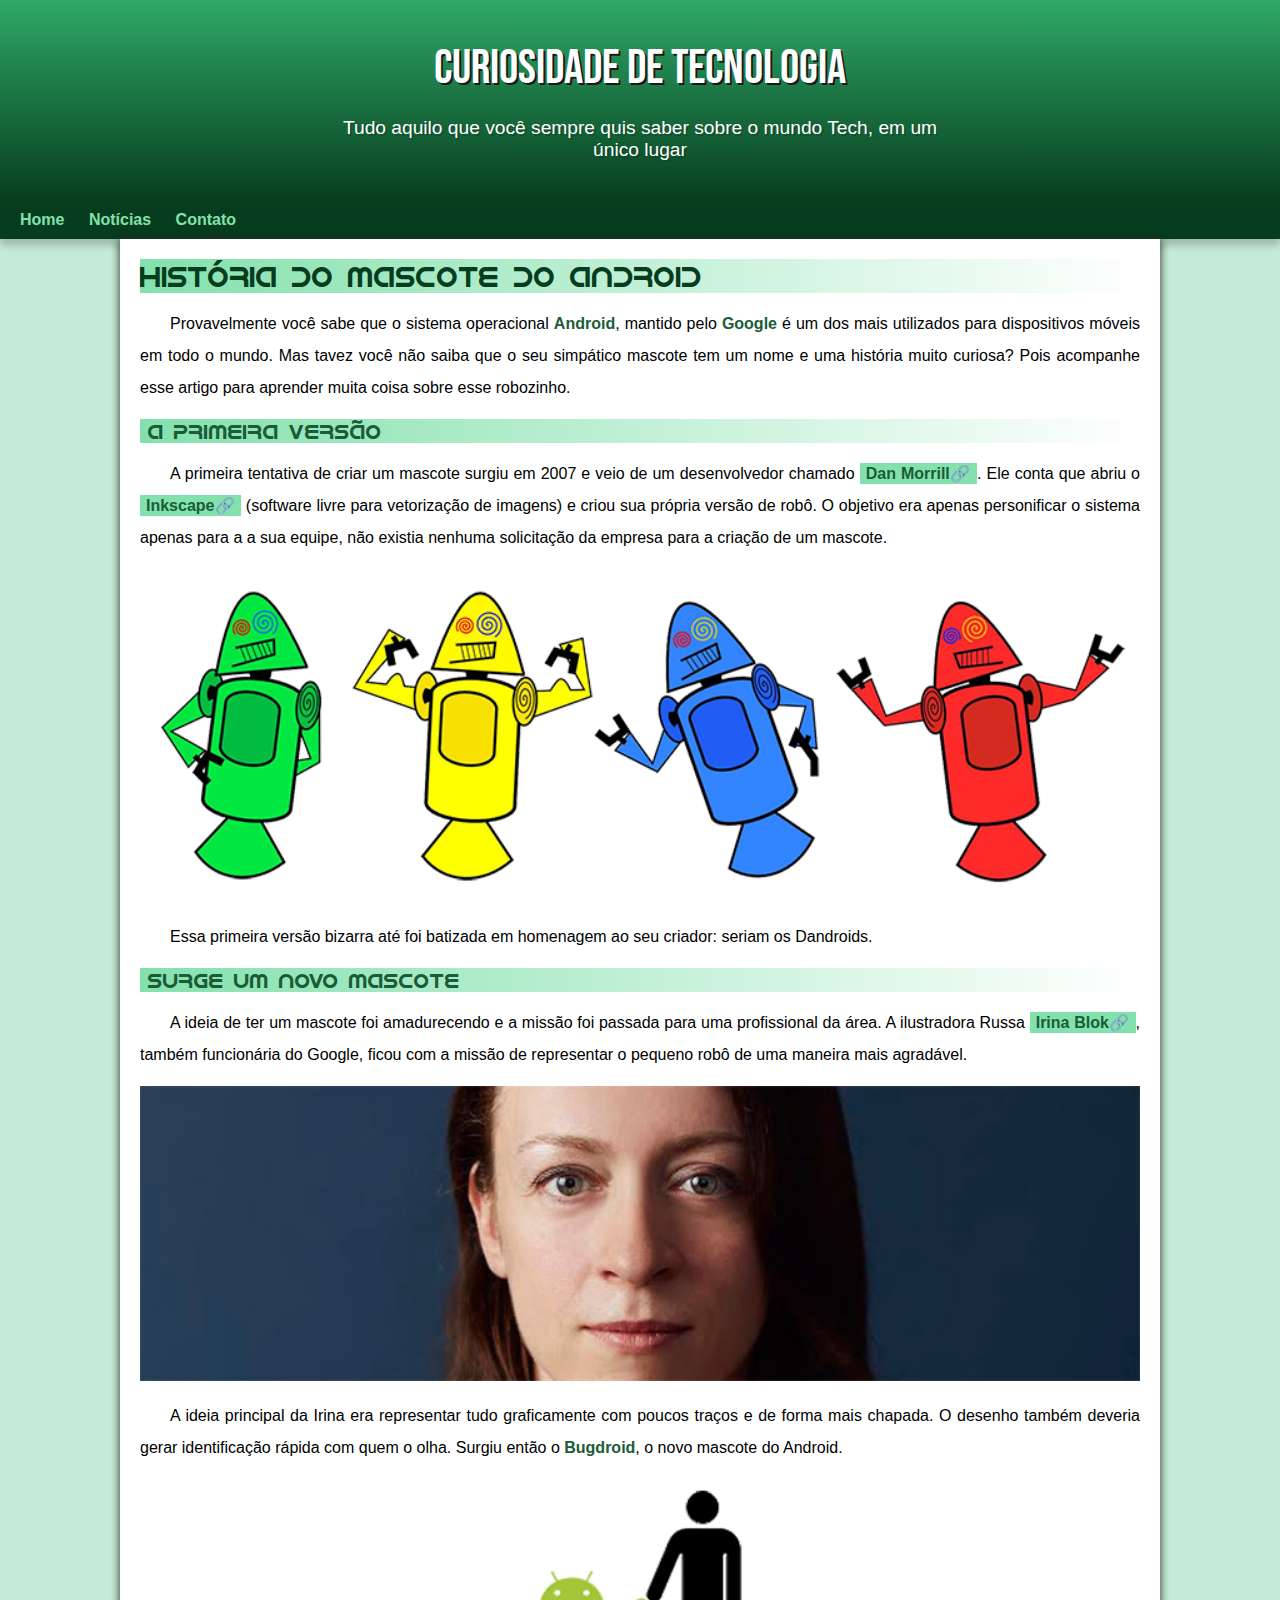
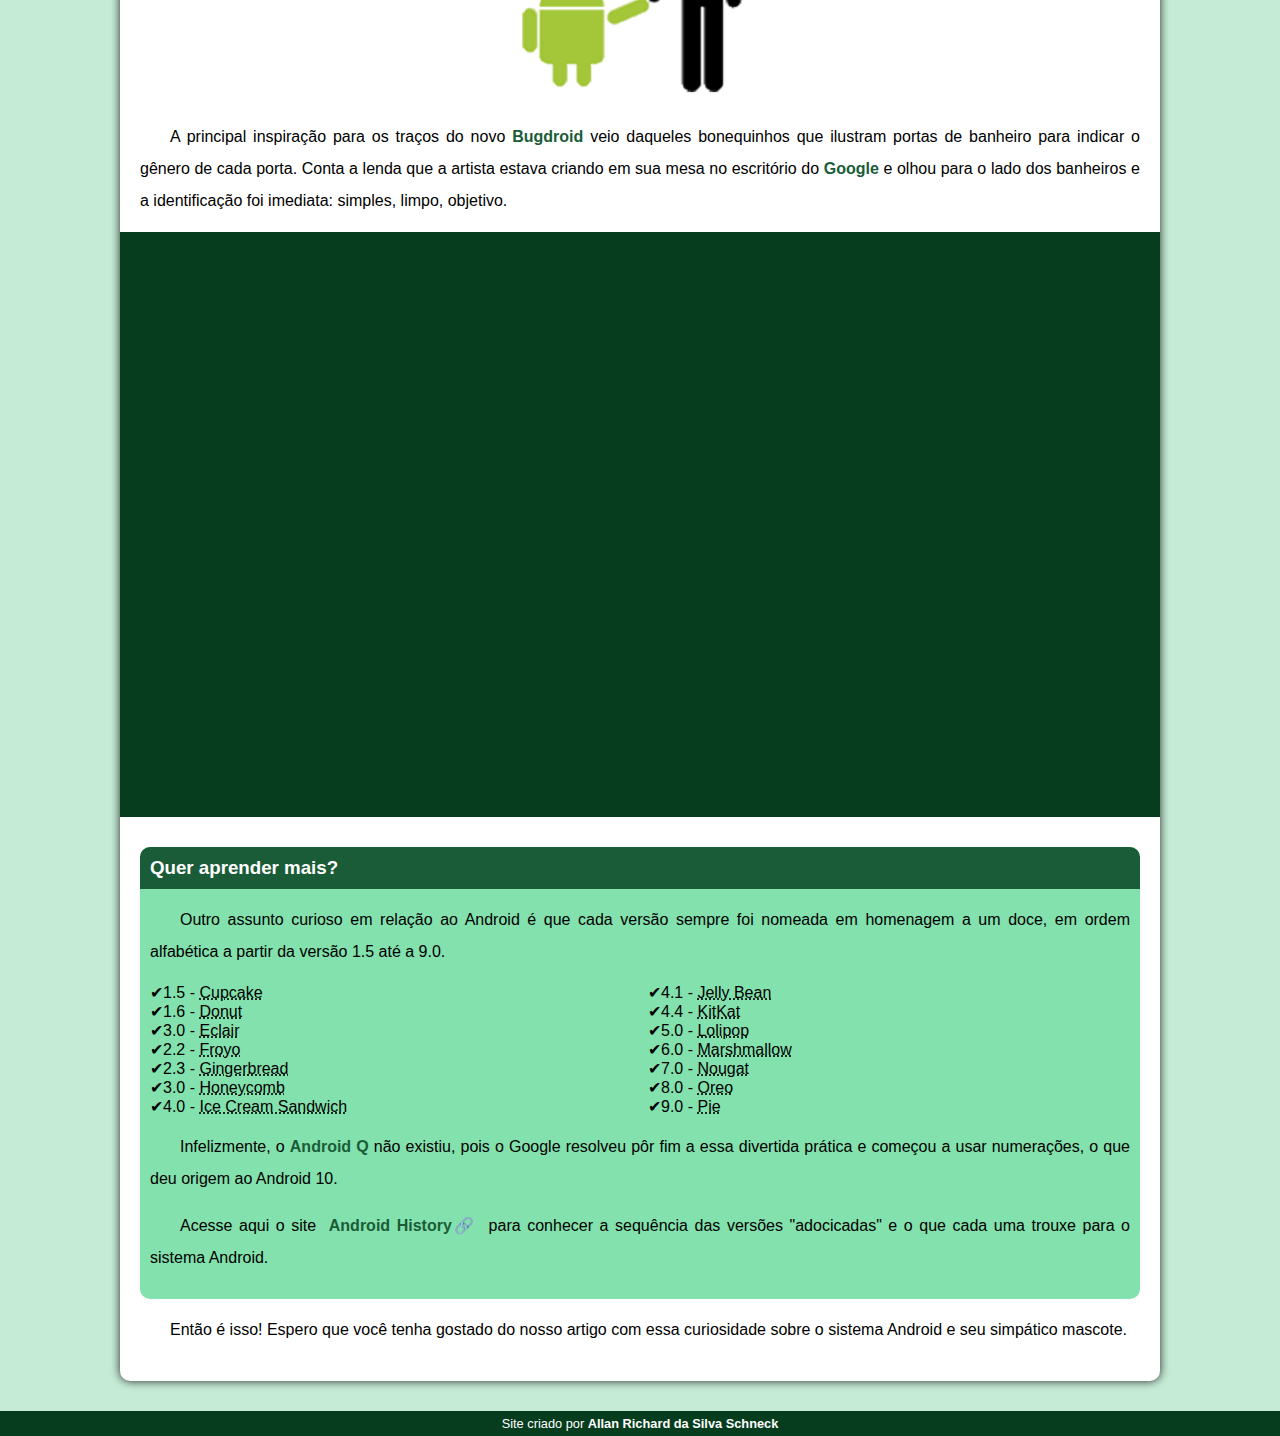
<file: index.html>
<!DOCTYPE html>
<html lang="pt-br">
<head>
    <meta charset="UTF-8">
    <meta name="viewport" content="width=device-width, initial-scale=1.0">
    <link rel="shortcut icon" href="pacote-projeto-d010/imagens/favicon.ico" type="image/x-icon">
    <link rel="stylesheet" href="style.css">
    <title>Como surgiu o mascote do android?</title>
</head>
<body>
    <header>
        <h1>
            Curiosidade de Tecnologia
        </h1>
        <p>Tudo aquilo que você sempre quis saber sobre o mundo Tech, em um único lugar</p>
    </header>   
    <nav>
        <a href="#">Home</a>
        <a href="#">Notícias</a>
        <a href="#">Contato</a>
    </nav>  
    <main>
        <article>
            <h1>História do Mascote do Android</h1>

        <p>Provavelmente você sabe que o sistema operacional <strong>Android</strong>, mantido pelo <strong>Google</strong> é um dos mais utilizados para dispositivos móveis em todo o mundo. Mas tavez você não saiba que o seu simpático mascote tem um nome e uma história muito curiosa? Pois acompanhe esse artigo para aprender muita coisa sobre esse robozinho.</p>

        <h2>A primeira versão</h2>

        <p>A primeira tentativa de criar um mascote surgiu em 2007 e veio de um desenvolvedor chamado <a href="https://androidcommunity.com/dan-morrill-shows-us-the-android-mascot-that-almost-was-20130103/" target="_blank" class="externo">Dan Morrill</a>. Ele conta que abriu o <a href="https://inkscape.org/" target="_blank" class="externo">Inkscape</a> (software livre para vetorização de imagens) e criou sua própria versão de robô. O objetivo era apenas personificar o sistema apenas para a a sua equipe, não existia nenhuma solicitação da empresa para a criação de um mascote.</p>
            
        <picture>
            <source media="(max-width: 670px)" srcset="pacote-projeto-d010/imagens/dan-droids-pq.png">
            <img src="pacote-projeto-d010/imagens/dan-droids.png" alt="primeio mascote de android"></picture>

        <p>Essa primeira versão bizarra até foi batizada em homenagem ao seu criador: seriam os Dandroids.</p>

        <h2>Surge um novo mascote</h2>

        <p>A ideia de ter um mascote foi amadurecendo e a missão foi passada para uma profissional da área. A ilustradora Russa <a href="https://www.irinablok.com/" target="_blank" class="externo">Irina Blok</a>, também funcionária do Google, ficou com a missão de representar o pequeno robô de uma maneira mais agradável.</p>

        <picture>
            <source media="(max-width: 670px)" srcset="pacote-projeto-d010/imagens/irina-blok-pq.jpg">
            <img src="pacote-projeto-d010/imagens/irina-blok.jpg" alt="foto Irina Blok criadora do bugdroid"></picture>

        <p>A ideia principal da Irina era representar tudo graficamente com poucos traços e de forma mais chapada. O desenho também deveria gerar identificação rápida com quem o olha. Surgiu então o <strong>Bugdroid</strong>, o novo mascote do Android.</p>

        <img src="pacote-projeto-d010/imagens/bugdroid.png" class="pequena" alt="bugdroid">

        <p>A principal inspiração para os traços do novo <strong>Bugdroid</strong> veio daqueles bonequinhos que ilustram portas de banheiro para indicar o gênero de cada porta. Conta a lenda que a artista estava criando em sua mesa no escritório do <strong>Google</strong> e olhou para o lado dos banheiros e a identificação foi imediata: simples, limpo, objetivo.</p>

        <div class="video"><iframe width="560" height="315" src="https://www.youtube.com/embed/l2UDgpLz20M?si=uj6Z5UM2AzLuvdKL" title="YouTube video player" frameborder="0" allow="accelerometer; autoplay; clipboard-write; encrypted-media; gyroscope; picture-in-picture; web-share" referrerpolicy="strict-origin-when-cross-origin" allowfullscreen></iframe></div><!--Utilizando DIV para organizar o video no main-->
        
    
        <aside>
            <h3>Quer aprender mais?</h3>
            <p>Outro assunto curioso em relação ao Android é que cada versão sempre foi nomeada em homenagem a um doce, em ordem alfabética a partir da versão 1.5 até a 9.0.</p>
            <ul>
                <li>1.5 - <abbr title="Bolo de copo">Cupcake</abbr></li>
                <li>1.6 - <abbr title="Rosquinha">Donut</abbr></li>
                <li>3.0 - <abbr title="Bomba">Eclair</abbr></li>
                <li>2.2 - <abbr title="Iogurte congelado">Froyo</abbr></li>
                <li>2.3 - <abbr title="Biscoito de gengibre">Gingerbread</abbr></li>
                <li>3.0 - <abbr title="Favo de mel">Honeycomb</abbr></li>
                <li>4.0 - <abbr title="Sanduíche de sorvete">Ice Cream Sandwich</abbr></li>
                <li>4.1 - <abbr title="JUJUBA">Jelly Bean</abbr></li>
                <li>4.4 -  <abbr title="KitKat">KitKat</abbr></li>
                <li>5.0 -  <abbr title="Pirulito">Lolipop</abbr></li>
                <li>6.0 -  <abbr title="Marshmello">Marshmallow</abbr></li>
                <li>7.0 -  <abbr title="Torrone">Nougat</abbr></li>
                <li>8.0 -  <abbr title="Oreo">Oreo</abbr></li>
                <li>9.0 -  <abbr title="torta">Pie</abbr></li>
            </ul>
            <p>
                Infelizmente, o <strong>Android Q</strong> não existiu, pois o Google resolveu pôr fim a essa divertida prática e começou a usar numerações, o que deu origem ao Android 10. </p>
                <p>Acesse aqui o site <a class="externo" href="https://www.android.com/intl/pt-BR_br/history/" target="_blank">Android History</a> para conhecer a sequência das versões "adocicadas" e o que cada uma trouxe para o sistema Android.</p>
        </aside>

        <p>Então é isso! Espero que você tenha gostado do nosso artigo com essa curiosidade sobre o sistema Android e seu simpático mascote.</p>
    </article>


    </main>    
<footer>Site criado por <a href="">Allan Richard da Silva Schneck</a></footer>
</body>
</html>
</file>
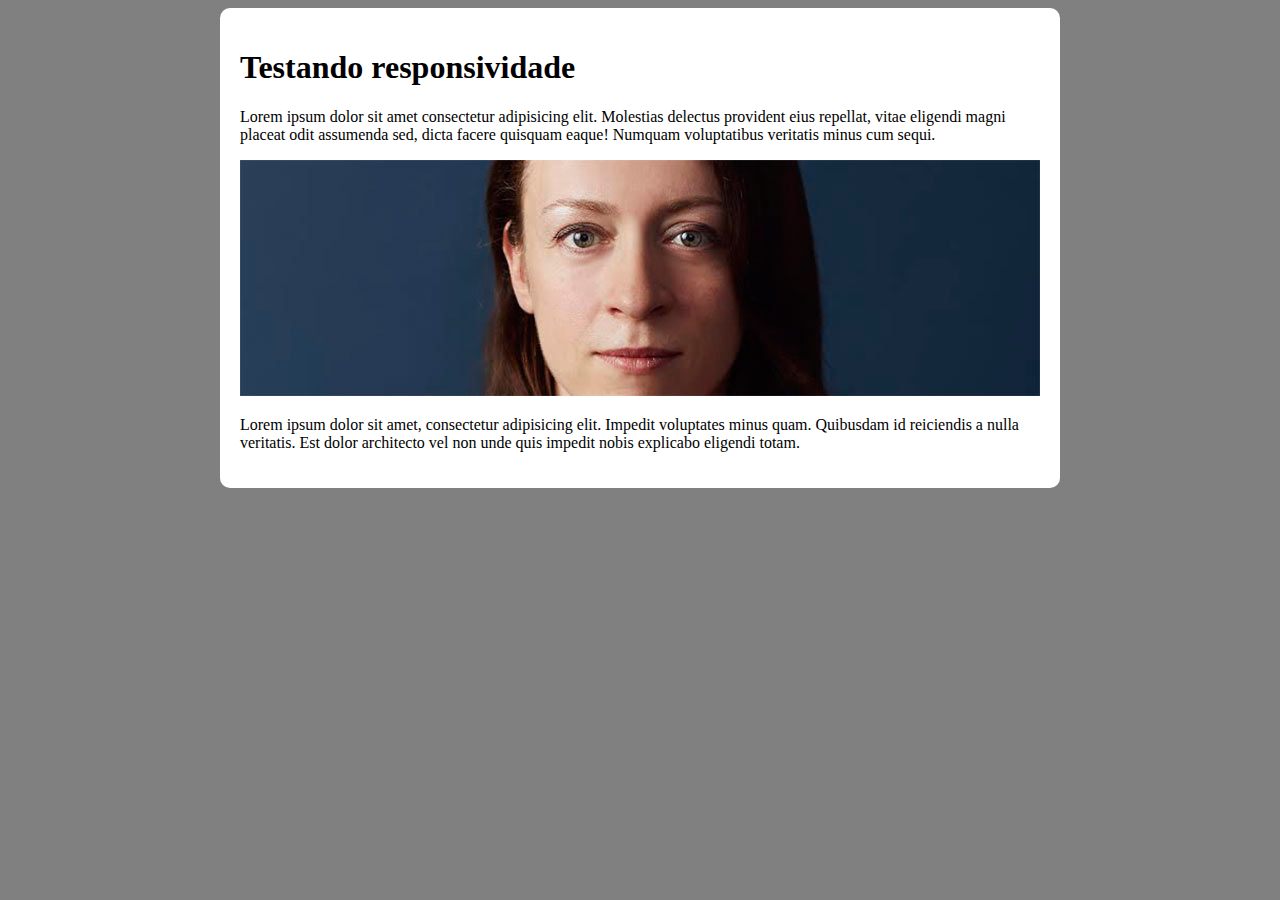
<file: responsivo.html>
<!DOCTYPE html>
<html lang="pt-br">
<head>
    <meta charset="UTF-8">
    <meta name="viewport" content="width=device-width, initial-scale=1.0">
    <title>Document</title>
    <style>
        body{
            background-color: gray;
            main{
                background-color: white;
                padding: 20px;
                border-radius: 10px;
                min-width: 280px;/*alargura maxima de celulares antigos*/
                max-width: 800px;
                margin: auto;
            }
            img{
                width: 100% ;
            }
        }
    </style>
</head>
<body>
    <main>
        <h1>Testando responsividade</h1>
        <p>Lorem ipsum dolor sit amet consectetur adipisicing elit. Molestias delectus provident eius repellat, vitae eligendi magni placeat odit assumenda sed, dicta facere quisquam eaque! Numquam voluptatibus veritatis minus cum sequi.</p>
        <picture>
            <source media="(max-width: 800px)" srcset="pacote-projeto-d010/imagens/irina-blok-pq.jpg">
            <img src="pacote-projeto-d010/imagens/irina-blok.jpg" alt="Irina Blok"></picture>
        <p>Lorem ipsum dolor sit amet, consectetur adipisicing elit. Impedit voluptates minus quam. Quibusdam id reiciendis a nulla veritatis. Est dolor architecto vel non unde quis impedit nobis explicabo eligendi totam.</p>
    </main>
</body>
</html>
</file>
<file: style.css>
@charset "UTF-8";
@import url('https://fonts.googleapis.com/css2?family=Bebas+Neue&display=swap');
@font-face {
    font-family: "Android";
    src: url('pacote-projeto-d010/fontes/idroid.otf') format('opentype');
    font-weight: normal;
}
/* material de estudo SOBRE:
    MARGEM
    ORGANIZAÇÃO EM VARIAVEL
    TRANSIÇÃO
    EMOJI COMO SÍMBOLO DE LISTAS (OBS:funciona somente no chrome/Opera/Microsoft Edge)
    RESPONSIVIDADE
    ORGNIZAÇÃO DE TAMANHOS
    */
:root{
    --cor0: #c5ebd6;
    --cor1: #83e1ad;
    --cor2: #3ddc84;
    --cor3: #2fa866;
    --cor4: #1a5c37;
    --cor5: #063d1e ; /*variaveis de cor exemplo de usar variaveis em html5*/
    --fonte_padrao: Arial,Helvetica,sans-serif; 
    --fonte_destaque: Bebas Neue, cursive;
    --fonte_android: 'Android', cursive;    
}
*{
    
    margin: 0%;
    padding: 0%;
}
body{
    background-color: var(--cor0);
    font-family: var(--fonte_padrao);
}       
a.externo::after{
content: '\1F517';
}
header{
    padding-top: 40px;
    text-align: center;
    min-height: 150px;
    background-image: linear-gradient(to bottom, var(--cor3), var(--cor5));
}/*cabeçalho da pagina 
alinhado com text-align 
colorido com degradê
altura min de 150px
e um padding top de 40px
    */
header  h1{
    font-weight: normal;
    text-shadow: 2px 2px 0px rgb(26, 26, 26)  ;
    font-size: 3em;
    margin-bottom: 20px;
    font-family: var(--fonte_destaque);
    color: white
}
/*TITULOS CABEÇALHOS

font_weight: normal para deixar o formato de tamanho da fonte normal
text-shadow usado com o devtools para criar um sombra
font-size 3em para deixar em um altura maior
margin-bottom para ter um espaço do lado de baixo como uma linha
font-family para determinar qual sera a font utilizada na escrita
*/
header > p{
    text-shadow: 2px 2px 0px rgba(26, 26, 26, 0.26)  ;
    font-family: var(--fonte_padrao);
    font-size: 1.2em;
    max-width: 600px;
    padding-right: 10px;
    padding-left: 10px;
    margin: auto;
    color: white;
    padding-bottom: 40px;
}
/*PARAGRÁFOS CABEÇALHO

text-shadow para fazer sombra com ajuda do DevTools
font_family: para determinar o tipo de fonte novamente também utilizando variaveis ja determinadas
font-size novamente determinando altura da fonte
max-width determinar a largura maxima que o texto irá preencher
padding right para determinar o preenchimento direito dentro da caixa
padding left para determinar o preenchimento esquerdo dentro da caixa
margin auto para centralizar os itens
margint buttom para ter um espaçamento entre a caixa abaixo
 
*/
nav{
    box-shadow: 0px 7px 7px rgba(0, 0, 0, 0.192);
    padding: 10px;
    background-color: var(--cor5);
}
/* MENU DE NAVEGAÇÃO
box-shadow criar uma sobra na caixa
paddding preenchimento da caixa


*/
nav > a{
    border-radius: 5px;
    font-weight: bold;
    color: var(--cor1);
    padding: 10px;
    text-decoration: none;
    transition-duration: 1s;
}
/*link da NAVEGAÇÃO

border-radius para deixar mais arredondado
font-weight para dar um contraste
padding para preencher melhor
text-decoration none para remover o sublinhado
transition-duration 1s para deixar mais suave na vizibilidade

*/
nav > a:hover{

    background-color: var(--cor3);
    padding: 10px;
    text-decoration: none;
}
/*link da NAVEGAÇÃO quando passados
text-decoration permanece none para não sublinhar
padding
color diferente em tons mais claros para deixar uma sensação de iluminar 


*/
main{
    margin: auto;
    padding: 20px;
    box-shadow: 0px 0px 10px rgb(37, 37, 37);
    max-width: 1000px;
    margin-bottom: 30px;
    border-radius: 0px 0px 10px 10px;
    min-width: 300px;
    background-color: white;
}
/*
CONTEÚDO PRINCIPAL

margin auto para alinha ao centro
padding para preencher melhor 
box-shadow para suavizar o branco 
bg branco
min-width: 300px Já que celulares menores são 320px
margin-bottom para deixar um margem abaixo do segundo conteudo
border radius para deixar arredondado lugares específicos

*/
main  h1{
    font-weight: normal;
    color: var(--cor5);
    font-family: var(--fonte_android);
    font-size: 1.8em;
    background-image: linear-gradient(to right, var(--cor1), transparent);
}
/*
TITULOS DO CONTEÚDO PRINCIPAL

font-weight: normal por conta que h1 já tem muito destaque
color 5 por ser a mais escura e dar contraste sobre o branco
font-size 1.8em para aumentar o tamanho da fonte
background color degradê de cor fraca até transparente
de modo que deixe a fonte forte suavizar com o bg

*/
main  h2{
    font-weight: normal;
    color: var(--cor4);
    font-family: var(--fonte_android);
    font-size: 1.3em;
    background-image: linear-gradient(to right, var(--cor1), transparent);
    text-indent: 8px;
}
/*
SUBTÍTULO DO CONTEUDO PRINCIPAL

font-weight normal 
color 4 por ser fraca comparada a 5
font-size 1.3 aumentar o tamanho
bg da mesma forma que o h1 
text indent para deixar um espaço na primeira linha como um paragrafo

*/
main p{
    font-size: 1em;
    margin: 15px 0px;
    text-align: justify;
    text-indent: 30px;
    line-height: 2em;
}
/*PARAGRAFOS DO CONTEÚDO PRINCIPAL

font-size: 1em
margin: 15px 0px | paradeixar bordas de cima e baixo 15px de espaçamento
text-algn justify para justificar o texto
text-indent para deixar um espaço na primeira linha do parágrafo
line-height: 2 em altura da linha
*/
main strong{
    color: var(--cor4);
    font-weight: bold;
}
/*DESTAQUE DO CONTEÚDO PRINCIPAL
color 4
font-weight: negrito

*/
main a{
    text-decoration: none;
    color: var(--cor4);
    font-weight: bold;
    background-color: var(--cor1);
    padding: 2px 6px;
}
/*LINKS CONTEÚDO PRINCIPAL
text decoration: none
cor 4
fonte calibre negrito
bg cor 1
padding 2px 6px | para deixar a prencher 2px em cima e baixo e 6 px direita e esquerda
*/
main a:hover{
    color: var(--cor5);
    text-decoration: underline;
}
/*
cor 5
sublinhar ao passar o mouse
*/
main img{
    width: 100%;
}
/*imagens CONTEUDO PRINCIPAL
100% largura
*/
main img.pequena{
    display: block;
    max-width: 350px;
    margin: auto;
}
/*bugdroid config img
display block para se comportar como bloco
max-width 350px para quebrar img
margin auto para alinhar ao centro
*/
div.video{
    background-color: var(--cor5); 
    padding: 20px; 
    margin: 0px -20px 30px -20px;
    padding-bottom: 56.5%;
    position: relative; 
}
/*VIDEO CONTEUDO PRINCIPAL quadro
podemos utilizar essa gambiarra para ajustar os videos do youtube ou vimeo
basta deixar o video em posição absolute e da caixa do video em posição relative

bg cor 5
margin: 0px -20px 30px -20px; para dar espaçamento entre o conteudo de baixo de cima da caixa
padding-bottom:56.5% para o video não ter bordas
padding 20px para dar um prechimento assim ajudando a espaçar o conteúdo interno
posição relativa para o CONTEUDO(video) ficar absoluto a ele.
 
PODEMOS NOTAR QUE USAMOS padding E margin PARA DETERMINAR O TAMANHO DA CAIXA SEM USAR WIDTH E HEIGHT
*/
div.video > iframe{
    position: absolute; 
    top: 5%;
    left: 5%;
    width: 90%;
    height: 90% ;
}
/*VIDEO CONTEUDO PRINCIPAL video
    posicionando o video com o position absolute
*/
aside{
    border-radius: 10px;
    padding: 10px;
    background-color: var(--cor1);
}
/*CONTEUDO PERIFÉRICO
conteúdo logo abaixo do video

border radius arredondar toda caixa do aside 10px
padding 10px preencher toda caixa do aside por 10px
bg cor 1
*/
aside h3{
    border-radius: 10px 10px 0px 0px;
    padding: 10px ;
    margin: -10px -10px 0px -10px;/*margim negativa para ajustar tela do aside h3*/
    color: white;
    background: var(--cor4);
}
/*H3 CONTEUDO PERIFÉRICO

border-radius 10px 10px 0px 0px estrategicamente assim para se alinha com as bordas da caixa e deixar abaixo quadrado
padding 10px preencher o titulo
margin negativa para ajustar o titulo a caixa
*/
aside > ul{
    list-style-type: '\2714';
    columns: 2;
    list-style-position: inside;
}
/*LISTA DO CONTEUDO PERIFERICO
list-style- type para costumizar a marcação da lista com emojis
utilizando \(CODIGO emojipedia.org) para determinar qual emoji vc irá usar
columns para determinar o número de colunas
list- style position inside para deixar dentro da caixa
*/
footer{
    padding: 5px;
    font-size: 0.8em;
    text-align: center;
    color: white;
    background-color: var(--cor5);
}
/*RODAPÉ DO SITE
padding 5 para dar um preenchimento a mais do que o paragráfo
font-size: 0.8em deixando menor que paragrafos normais e difenciando dos demais
bg cor
cor white para destacar-se sobre bg 
*/
footer a{
    color: white;
    text-decoration: none;
    font-weight: bolder;

}
/*LINKS RODAPÉ
cor branca
text-decoration none para retirar sublinhado
font-weight bolder para dar mais destaque
*/
footer a:hover{
    color: var(--cor1);
    text-decoration: underline;
    
}
/*LINK RODAPÉ AO INTERAGIR
cor 1
para o usuário saber que se trata de um link
*/
</file>
